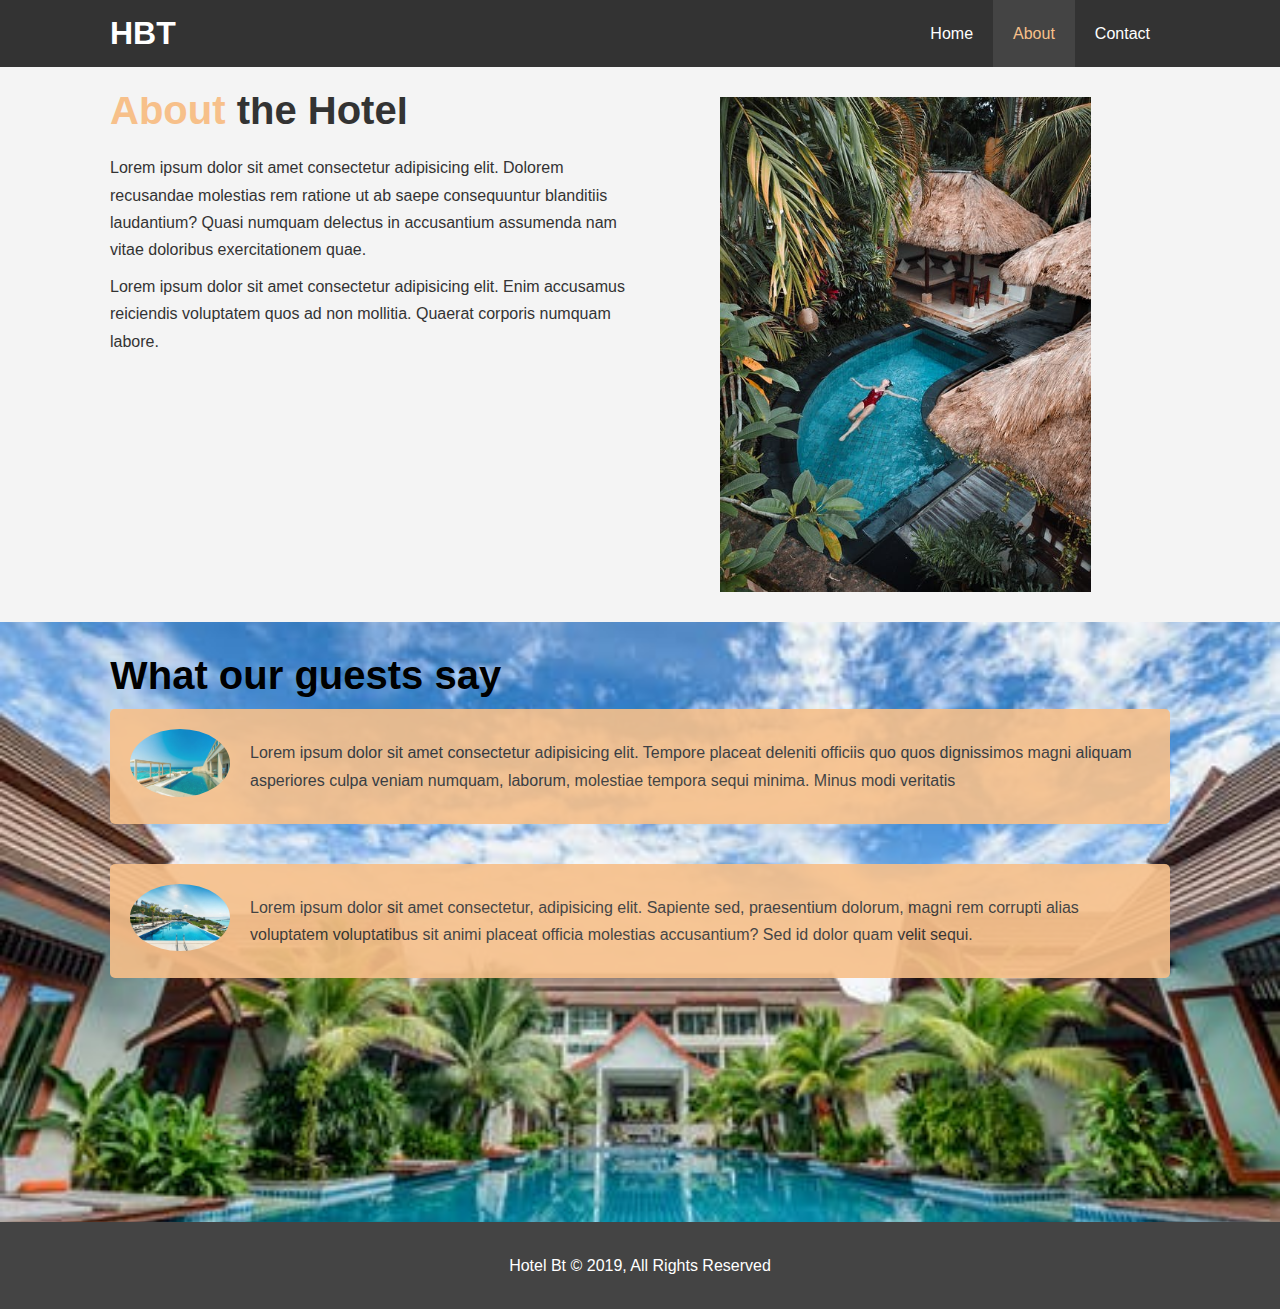
<file: about.html>
<!DOCTYPE html>
<html lang="en">
<head>
    <meta charset="UTF-8">
    <meta http-equiv="X-UA-Compatible" content="IE=edge">
    <meta name="Description" content="Welcome to Most Extraodinary Hotel">
    <meta name="Keywords" content="Hotel, Boston hotel, New hotel">
    
    <link rel="stylesheet" href="Css/style.css">
    <title>Hotel BT | About</title>
</head>
<body>
    <header>
        <nav id="navbar">
            <div class="container">
            <h1 class="logo"><a href="index.html">HBT</a></h1>
            <ul>
                <li><a href="index.html">Home</a></li>
                <li><a  class="current"  href="about.html">About</a></li>
                <li><a href="contact.html">Contact</a></li>
            </ul>
        </div>
        </nav>

    </header>
    <section id="about-info" class="bg-light py-3">
        <div class="container">
           <div class="info-left">
                <h1 class="l-heading"> <span class="text-primary">About</span> the Hotel</h1>
                <p>Lorem ipsum dolor sit amet consectetur adipisicing elit. Dolorem recusandae molestias rem ratione ut ab saepe consequuntur blanditiis laudantium? Quasi numquam delectus in accusantium assumenda nam vitae doloribus exercitationem quae.</p>
                <p>Lorem ipsum dolor sit amet consectetur adipisicing elit. Enim accusamus reiciendis voluptatem quos ad non mollitia. Quaerat corporis numquam labore.</p>
           </div> 
           <div class="info-right">
                <img src="./images/image8.jpeg" alt="Hotel">

           </div>
    </section>
    
    <div class="clr"></div>
    <section id="testimonials" class="py-3">
        <div class="container">
            <h2 class="l-heading">What our guests say</h2>
            <div class="testimonial bg-primary">
                <img src="./images/image9.jpeg" alt="sama">
                <p>Lorem ipsum dolor sit amet consectetur adipisicing elit. Tempore placeat deleniti officiis quo quos dignissimos magni aliquam asperiores culpa veniam numquam, laborum, molestiae tempora sequi minima. Minus modi veritatis</p>
            </div>
            <div class="testimonial bg-primary">
                <img src="./images/image7.jpeg" alt="sama">
                <p>Lorem ipsum dolor sit amet consectetur, adipisicing elit. Sapiente sed, praesentium dolorum, magni rem corrupti alias voluptatem voluptatibus sit animi placeat officia molestias accusantium? Sed id dolor quam velit sequi.</p>
            </div>
           
        </div>
    </section>
    
        <footer id= "main-footer">
                <p>Hotel Bt &copy; 2019, All Rights Reserved</p>
        </footer>
</body>
</html>
</file>
<file: Css/style.css>
/* Reset */
*{
    margin: 0;
    padding: 0;
    box-sizing: border-box;
}

/* Utility Claases */
.container{
    margin: auto;
    max-width: 1100px;
    overflow: auto;
    padding: 0 20px;
}

/* Main Styling */
html, body{
    font-family: 'Segoe UI', Tahoma, Geneva, Verdana, sans-serif;
    line-height: 1.7em;
}
a {
    color: #333;
    text-decoration: none;
    }

    h1, h2, h3{
        padding-bottom: 20px;
    }

    p{
      margin: 10px 0;  
    }

     .text-primary{
        color: #f7c08a;
     }
     .lead {
         font-size: 20px;
     }
     .btn{
         display: inline-block;
         font-size: 18px;
         color: #fff;
         background:#333 ;
         padding: 13px 20px;
         border: none;
         cursor: pointer;
     }

     .btn:hover{
         background: #f7c08a;
         color: #333;
     }

     .btn-light{
         background: #f4f4f4;
         color: #333;
     }
     .bg-dark{
         background:#333;
         color: #f4f4f4;
     }
     .bg-light{
        background:#f4f4f4;
        color:#333;
    }
    .bg-primary{
        background:#f7c08a;;
        color: #333;
    }
    .clr{
        clear: both;
    }

    .l-heading{
     font-size: 40px;   
    }
    /* Navbar */
    #navbar{
       background:#333 ; 
       color: #fff;
       overflow: auto;
    }

    #navbar a {
        color: #fff;
    }

    #navbar h1 {
        float: left;
        padding-top: 20px;
    }

    #navbar ul {
        list-style: none;
        float:right;
    }

    #navbar ul li {
        float: left;

    }

    #navbar ul li a{
        display: block;
        padding: 20px;
        text-align: center;
    }

     #navbar ul li a:hover,
     #navbar ul li a.current {
        background: #444;
        color: #f7c08a;
    }
    /* padding */
    .py-1{padding: 10px 0;}
    .py-2{padding: 20px 0;}
    .py-3{padding: 30px 0;}

/* Showcase */
#showcase{
    background: url('../images/Image_new') no-repeat center center/cover;
    height: 600px;
}

#showcase .showcase-content{
    color: #fff;
    text-align: center;
    padding-top: 170px;
}
#showcase .showcase-content h1 {
    font-size: 60px;
    line-height: 1.7em;
}
/* Home Info */
#home-info {
    height: 400px;
}
#home-info .info-img{
    float: left;
    width: 50%;
   background: url('../images/image2.jpg')no-repeat;
    min-height: 100%;
}
#home-info .info-content{
    float: right;
    width:50% ;
    height: 100%;
    text-align: center;
    padding: 50px 30px;
    overflow: hidden;
}
#home-info .info-content p{
    padding-bottom: 30px;
}
/* features */

.box{
    float: left;
    width: 33.3%;
    padding: 50px;
    text-align: center;
}

/* Aboiut info */
#about-info .info-right{
    float: right;
    width: 50%;
    min-height: 100%;
}

#about-info .info-right img {
    display: block;
    margin: auto;
    width: 70%;
}

#about-info .info-left{
    float: left;
    width: 50%;
    min-height: 100%;
}

/* testimonials */
#testimonials{
    height: 600px;
    background: url("../images/image3.jpeg") no-repeat center center/cover;
    padding-top: 40px;
}

#testimonials  h1{
    color: #fff;
    text-align: center;
    padding-bottom: 40px ;
}

#testimonials .testimonial {
   padding: 20px; 
   margin-bottom: 40px;
   border-radius: 5px;
   opacity: 0.9;
}

#testimonials .testimonial img{
    width: 100px;
    float: left;
    margin-right: 20px;
    border-radius: 50%;
}

/* Contact Form */
#contact-form .form-group{
    margin-bottom: 20px;
}

#contact-form label{
    display:block ;
    margin-bottom: 5px;
}

#contact-form input,
#contact-form textarea {
    width: 100%;
    padding: 10px;
    border: 1px #add solid;
}

#contact-form textarea {
    height: 200px;
}

#contact-form input:focus,
#contact-form textarea:focus {
    outline: none;
    border-color: #f7c08a;
}

/* Footer */
#main-footer{
    text-align: center;
    background: #444;
    color: #fff;
    padding: 20px;
}
</file>
